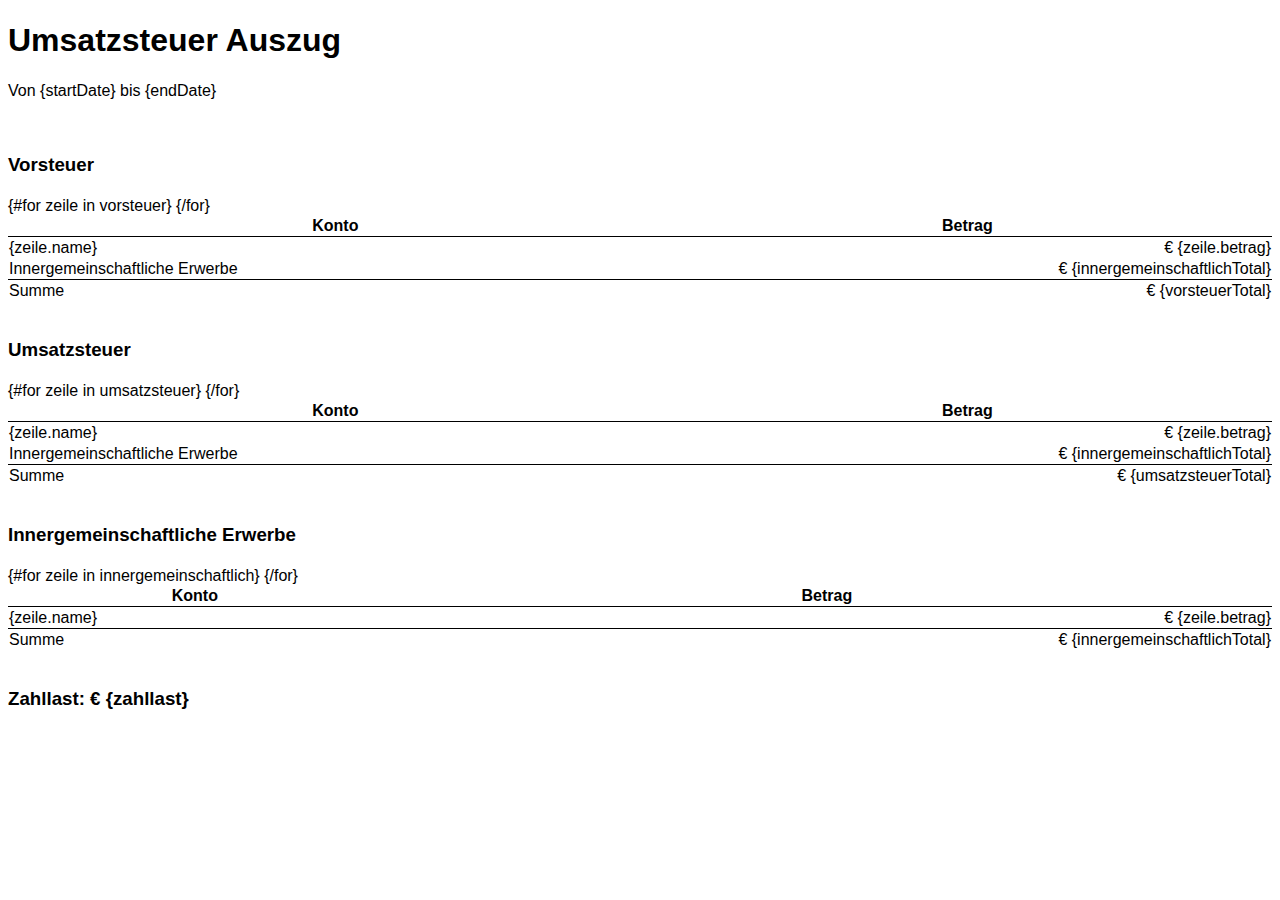
<file: src/main/resources/templates/pdf/umsatzsteuer.pdf.html>
<!DOCTYPE html>
<html>

<head>
    <meta charset="utf-8" />
    <title>Umsatzsteuer Auszug</title>
    <style>
        body {
            font-family: sans-serif;
            line-height: 1.2;
        }
        table {
            border-collapse: collapse;
            width: 100%;
        }
        table thead tr th {
            border-bottom: 0.1px solid black;
        }
        table tfoot tr td {
            border-top: 0.1px solid black;
        }
        table td:last-child {
            text-align: right;
        }
    </style>
</head>
<body>

<h1>Umsatzsteuer Auszug</h1>

<p>Von {startDate} bis {endDate}</p>

<br />
<h3>Vorsteuer</h3>

<table>
    <thead>
        <tr>
            <th scope="col">Konto</th>
            <th scope="col">Betrag</th>
        </tr>
    </thead>
    <tbody>
    {#for zeile in vorsteuer}
        <tr>
            <td>{zeile.name}</td>
            <td>€ {zeile.betrag}</td>
        </tr>
    {/for}
    <tr>
        <td>Innergemeinschaftliche Erwerbe</td>
        <td>€ {innergemeinschaftlichTotal}</td>
    </tr>
    </tbody>
    <tfoot>
    <tr>
        <td>Summe</td>
        <td>€ {vorsteuerTotal}</td>
    </tr>
    </tfoot>
</table>

<br />
<h3>Umsatzsteuer</h3>

<table>
    <thead>
    <tr>
        <th scope="col">Konto</th>
        <th scope="col">Betrag</th>
    </tr>
    </thead>
    <tbody>
    {#for zeile in umsatzsteuer}
    <tr>
        <td>{zeile.name}</td>
        <td>€ {zeile.betrag}</td>
    </tr>
    {/for}
    <tr>
        <td>Innergemeinschaftliche Erwerbe</td>
        <td>€ {innergemeinschaftlichTotal}</td>
    </tr>
    </tbody>
    <tfoot>
    <tr>
        <td>Summe</td>
        <td>€ {umsatzsteuerTotal}</td>
    </tr>
    </tfoot>
</table>

<br />
<h3>Innergemeinschaftliche Erwerbe</h3>

<table>
    <thead>
    <tr>
        <th scope="col">Konto</th>
        <th scope="col">Betrag</th>
    </tr>
    </thead>
    <tbody>
    {#for zeile in innergemeinschaftlich}
    <tr>
        <td>{zeile.name}</td>
        <td>€ {zeile.betrag}</td>
    </tr>
    {/for}
    </tbody>
    <tfoot>
    <tr>
        <td>Summe</td>
        <td>€ {innergemeinschaftlichTotal}</td>
    </tr>
    </tfoot>
</table>

<br />
<h3>Zahllast: € {zahllast}</h3>


</body>

</html>
</file>
